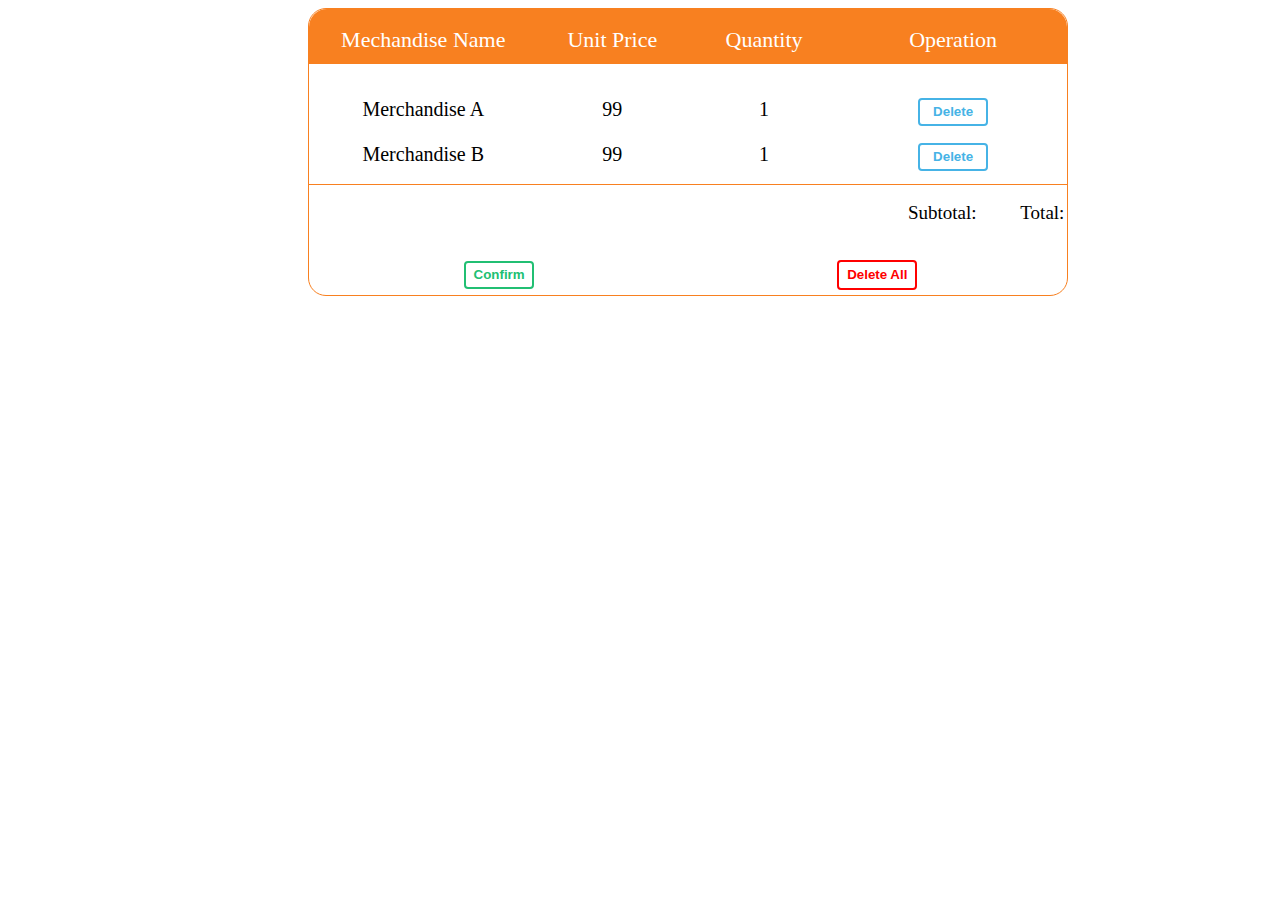
<file: Add to Cart.html>
<!DOCTYPE html>
<html>
	<head>
		<meta charset="utf-8">
		<link href="cart.css" rel="stylesheet" type="text/css">
		<title>Add to Cart</title>
	</head>
	<body>
		<div class="cart">
			
				<div class="good">
					<table>
                                          <tr>
                                            <td width=30%>Mechandise Name</td>
                                            <td width=20%>Unit Price</td>
                                            <td width=20%>Quantity</td>
                                            <td width=30%>Operation</td>
                                          </tr>
                                        </table>
				</div>
				<div class="goods">
					<table><tr><td width=30%>Merchandise A </td><td width=20%>99</td><td width=20%>1</td><td width=30%><a><button class="btn1">Delete</button></a></td></tr></table>
				</div>
				<div class="goods">
					<table><tr><td width=30%>Merchandise B </td><td width=20%>99</td><td width=20%>1</td><td width=30%><a><button class="btn1">Delete</button></a></td></tr></table>
				</div>
				<div class="goods2">
					<table><tr><td width=560></td><td width=20%>Subtotal:</td><td>Total:</td></tr></table>
				</div>
				<div class="goods1">
					<table><tr><td width=50%><button class="btn2">Confirm </button></td><td><button class="btn3">Delete All</button></td></tr></table>
				</div>
			
		</div>
	</body>
</html>
</file>
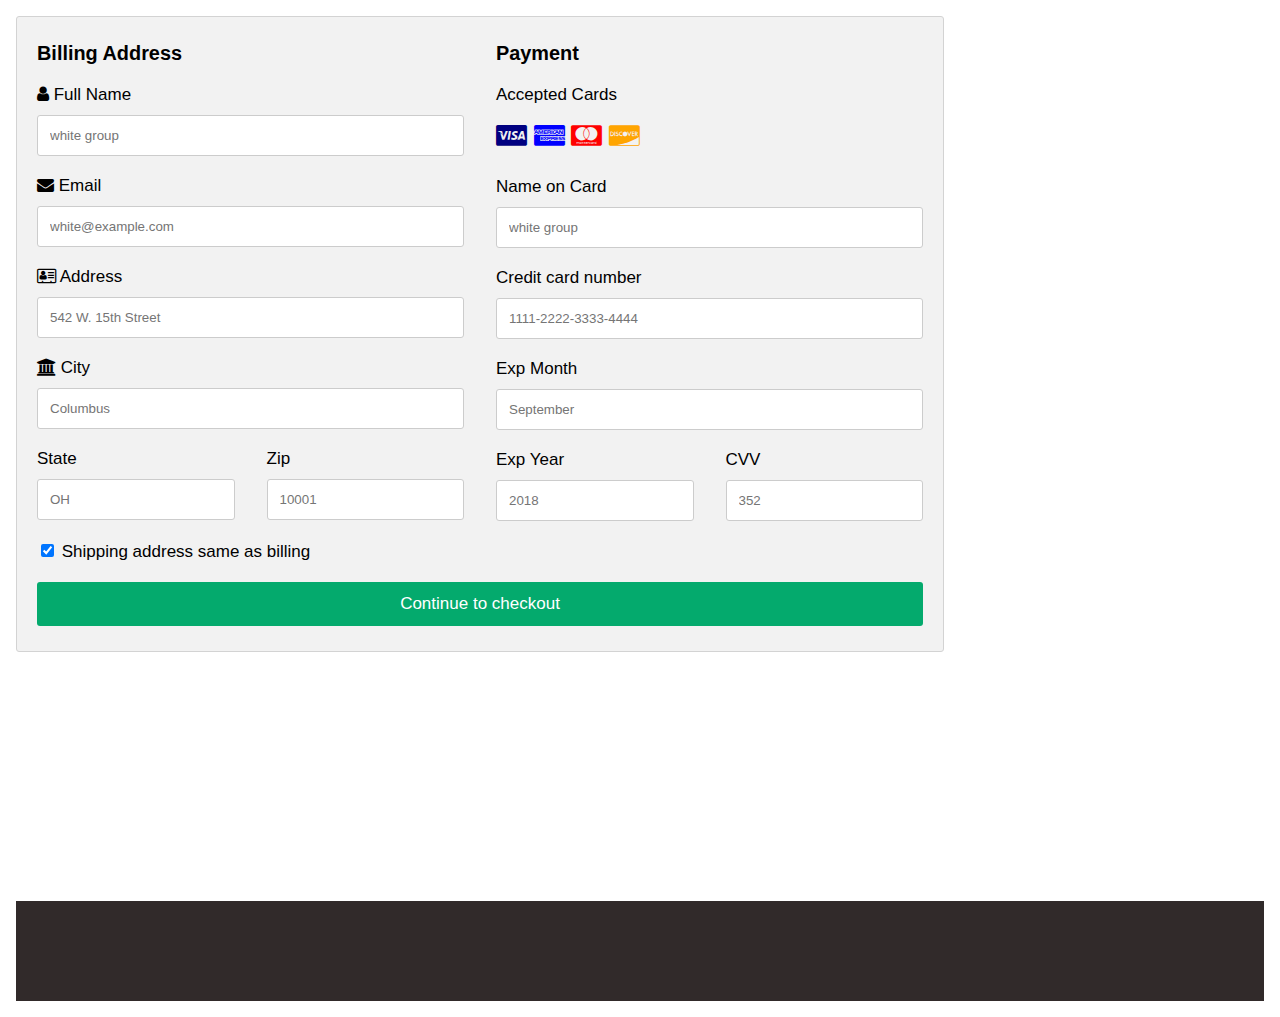
<file: checkout.html>
<!DOCTYPE html>
<html>
<head>
<title>Checkout</title>
<link rel="stylesheet" href="https://cdnjs.cloudflare.com/ajax/libs/font-awesome/4.7.0/css/font-awesome.min.css">
<link rel="stylesheet" href="checkout.css">
</head>
<body>
    
<meta name="viewport" content="width=device-width, initial-scale=1">
<link rel="stylesheet" href="checkout.css">
<div class="row">
  <div class="col-75">
    <div class="container">
      <form action="/action_page.php">
      
        <div class="row">
          <div class="col-50">
            <h3>Billing Address</h3>
            <label for="fname"><i class="fa fa-user"></i> Full Name</label>
            <input type="text" id="fname" name="firstname" placeholder="white group">
            <label for="email"><i class="fa fa-envelope"></i> Email</label>
            <input type="text" id="email" name="email" placeholder="white@example.com">
            <label for="adr"><i class="fa fa-address-card-o"></i> Address</label>
            <input type="text" id="adr" name="address" placeholder="542 W. 15th Street">
            <label for="city"><i class="fa fa-institution"></i> City</label>
            <input type="text" id="city" name="city" placeholder="Columbus">

            <div class="row">
              <div class="col-50">
                <label for="state">State</label>
                <input type="text" id="state" name="state" placeholder="OH">
              </div>
              <div class="col-50">
                <label for="zip">Zip</label>
                <input type="text" id="zip" name="zip" placeholder="10001">
              </div>
            </div>
          </div>

          <div class="col-50">
            <h3>Payment</h3>
            <label for="fname">Accepted Cards</label>
            <div class="icon-container">
              <i class="fa fa-cc-visa" style="color:navy;"></i>
              <i class="fa fa-cc-amex" style="color:blue;"></i>
              <i class="fa fa-cc-mastercard" style="color:red;"></i>
              <i class="fa fa-cc-discover" style="color:orange;"></i>
            </div>
            <label for="cname">Name on Card</label>
            <input type="text" id="cname" name="cardname" placeholder="white group">
            <label for="ccnum">Credit card number</label>
            <input type="text" id="ccnum" name="cardnumber" placeholder="1111-2222-3333-4444">
            <label for="expmonth">Exp Month</label>
            <input type="text" id="expmonth" name="expmonth" placeholder="September">
            <div class="row">
              <div class="col-50">
                <label for="expyear">Exp Year</label>
                <input type="text" id="expyear" name="expyear" placeholder="2018">
              </div>
              <div class="col-50">
                <label for="cvv">CVV</label>
                <input type="text" id="cvv" name="cvv" placeholder="352">
              </div>
            </div>
          </div>
          
        </div>
        <label>
          <input type="checkbox" checked="checked" name="sameadr"> Shipping address same as billing
        </label>
        <input type="submit" value="Continue to checkout" class="btn">
      </form>
    </div>
  </div>
  <div class="col-25">
    
  </div>
</div>
<footer id="footer">

</footer>
</body>
</html>
</file>
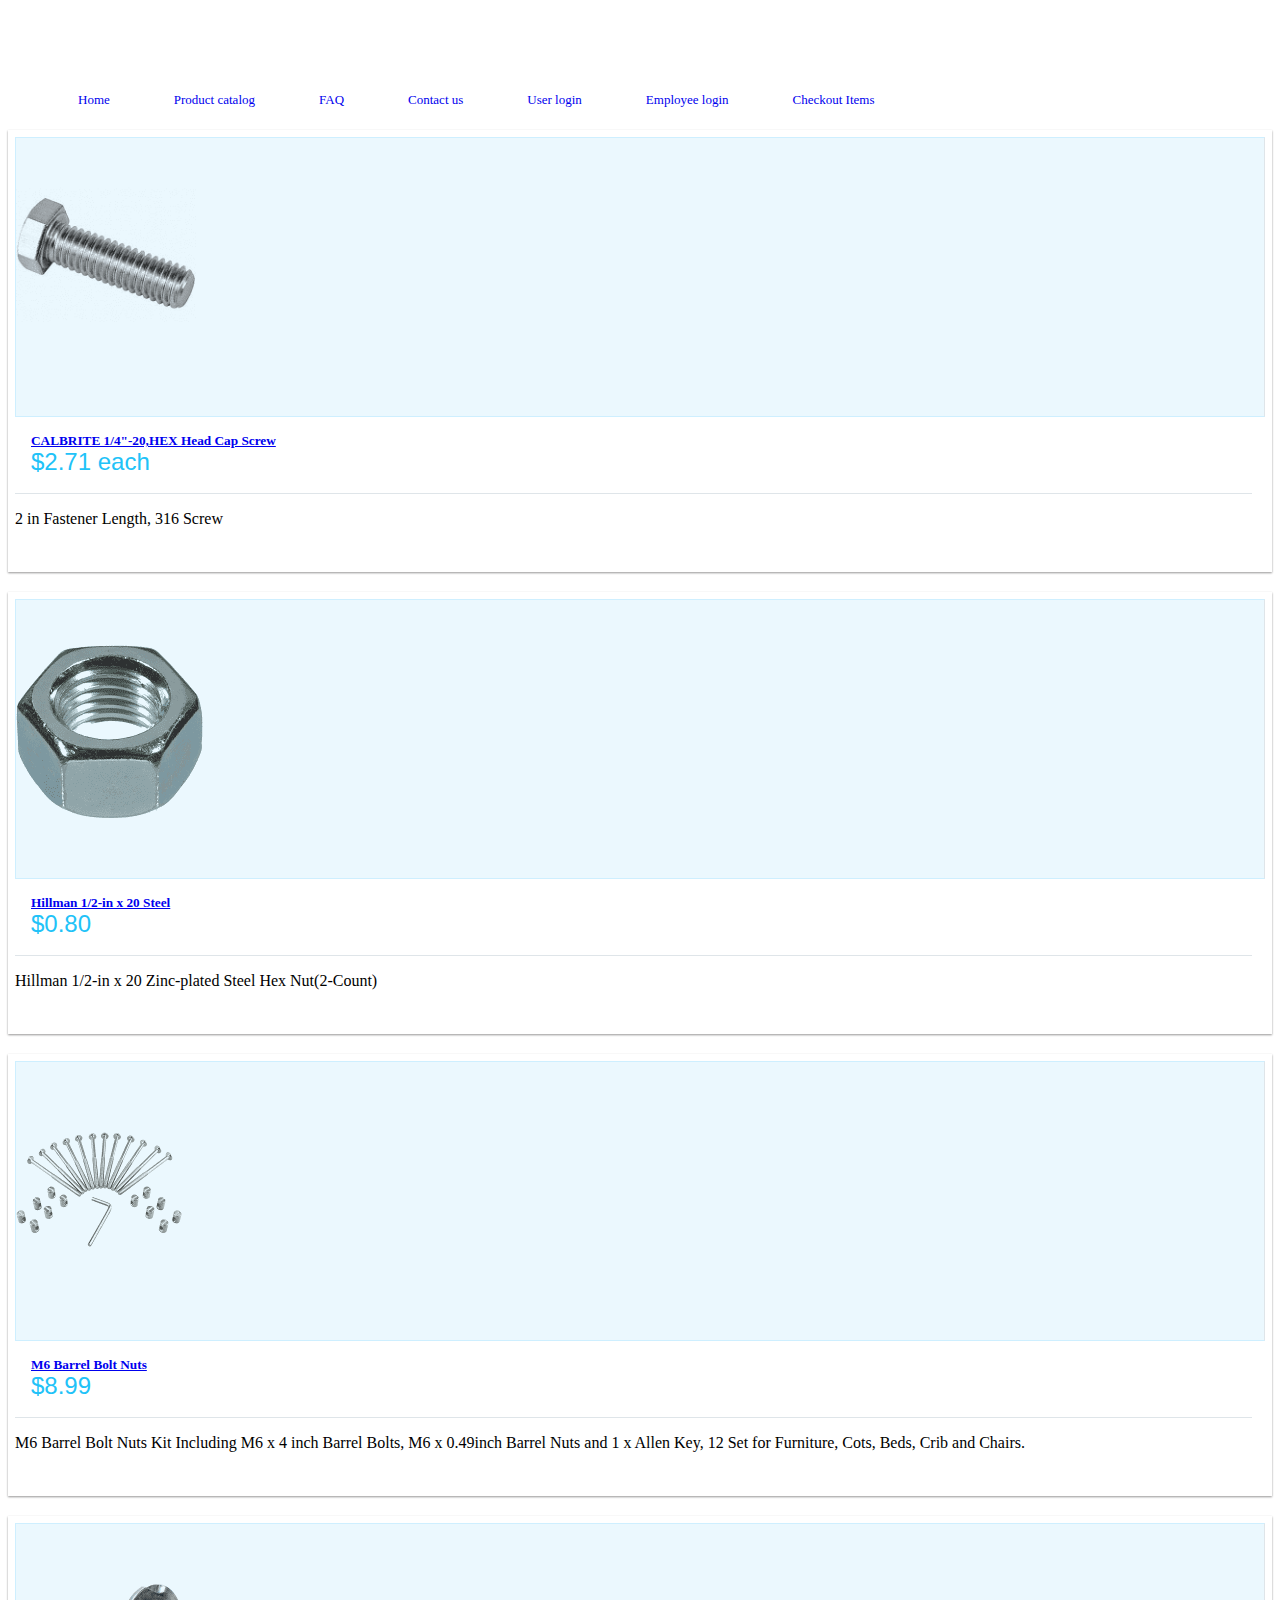
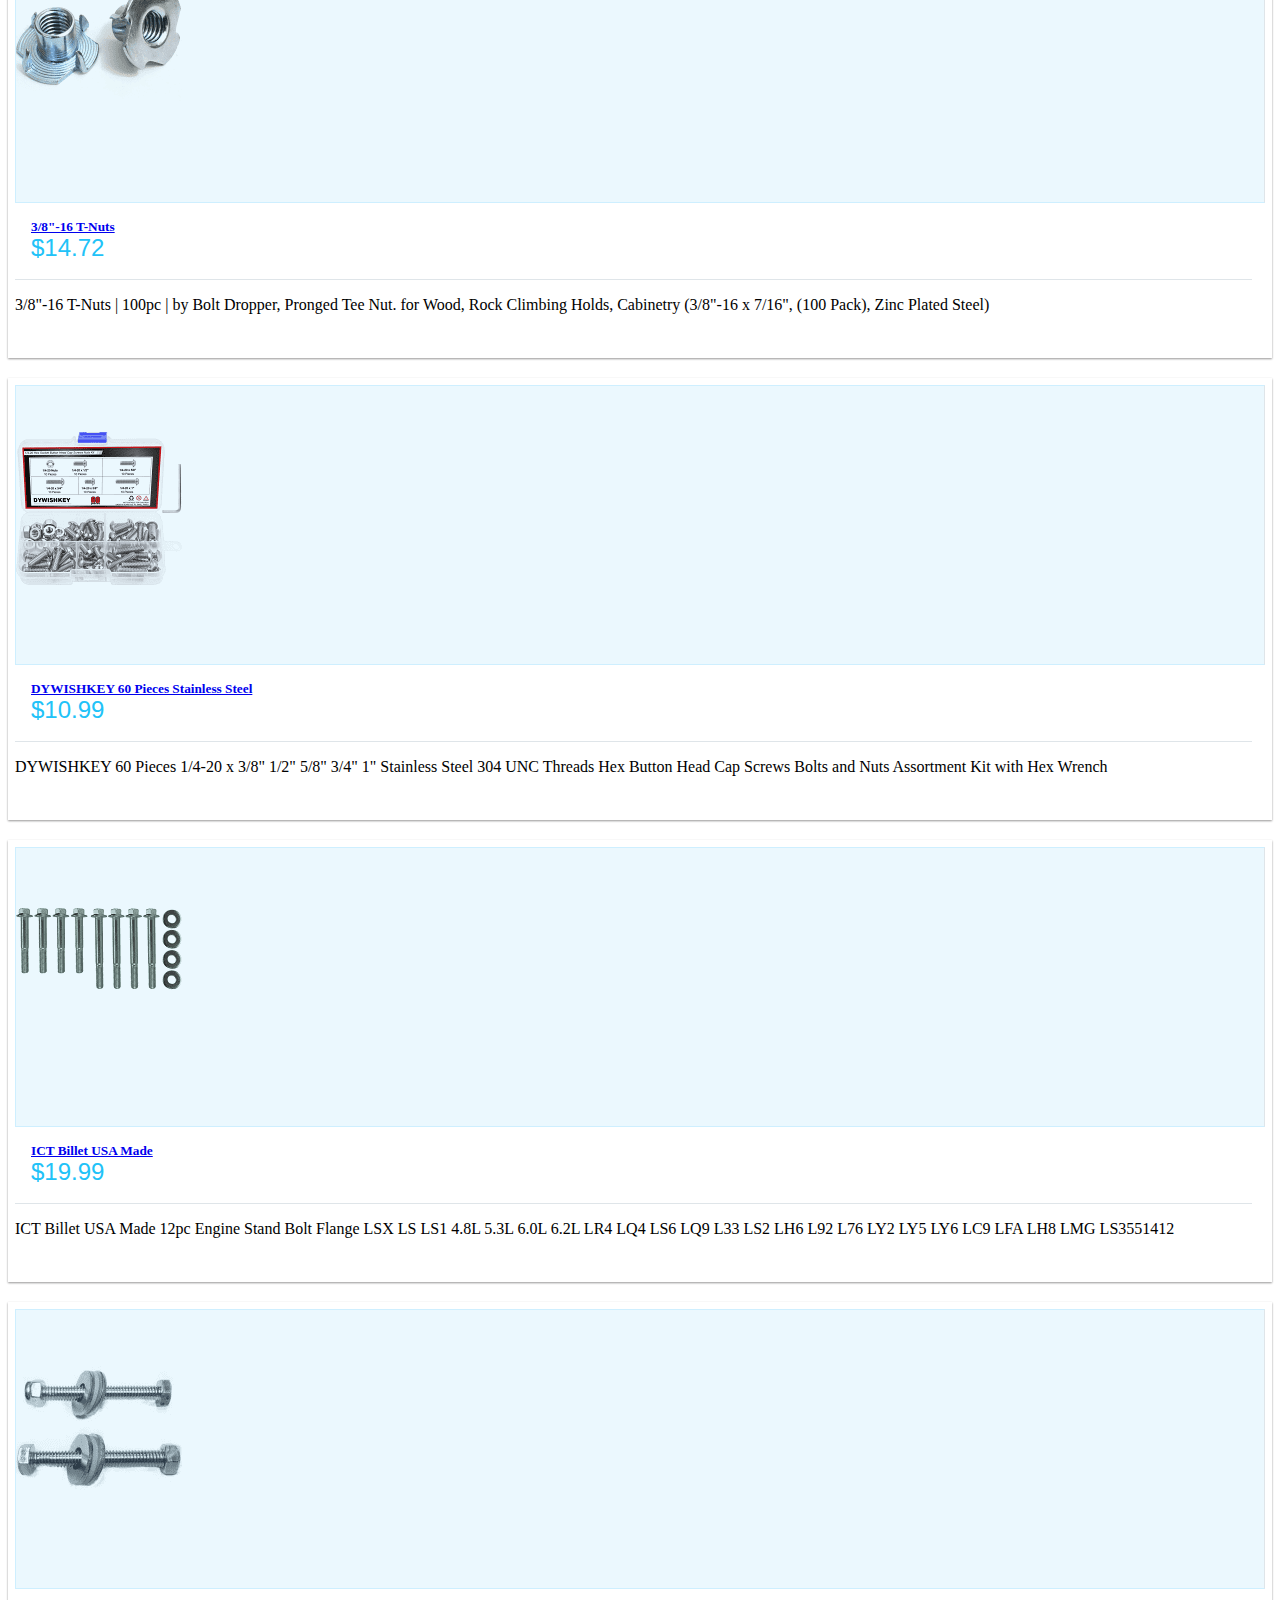
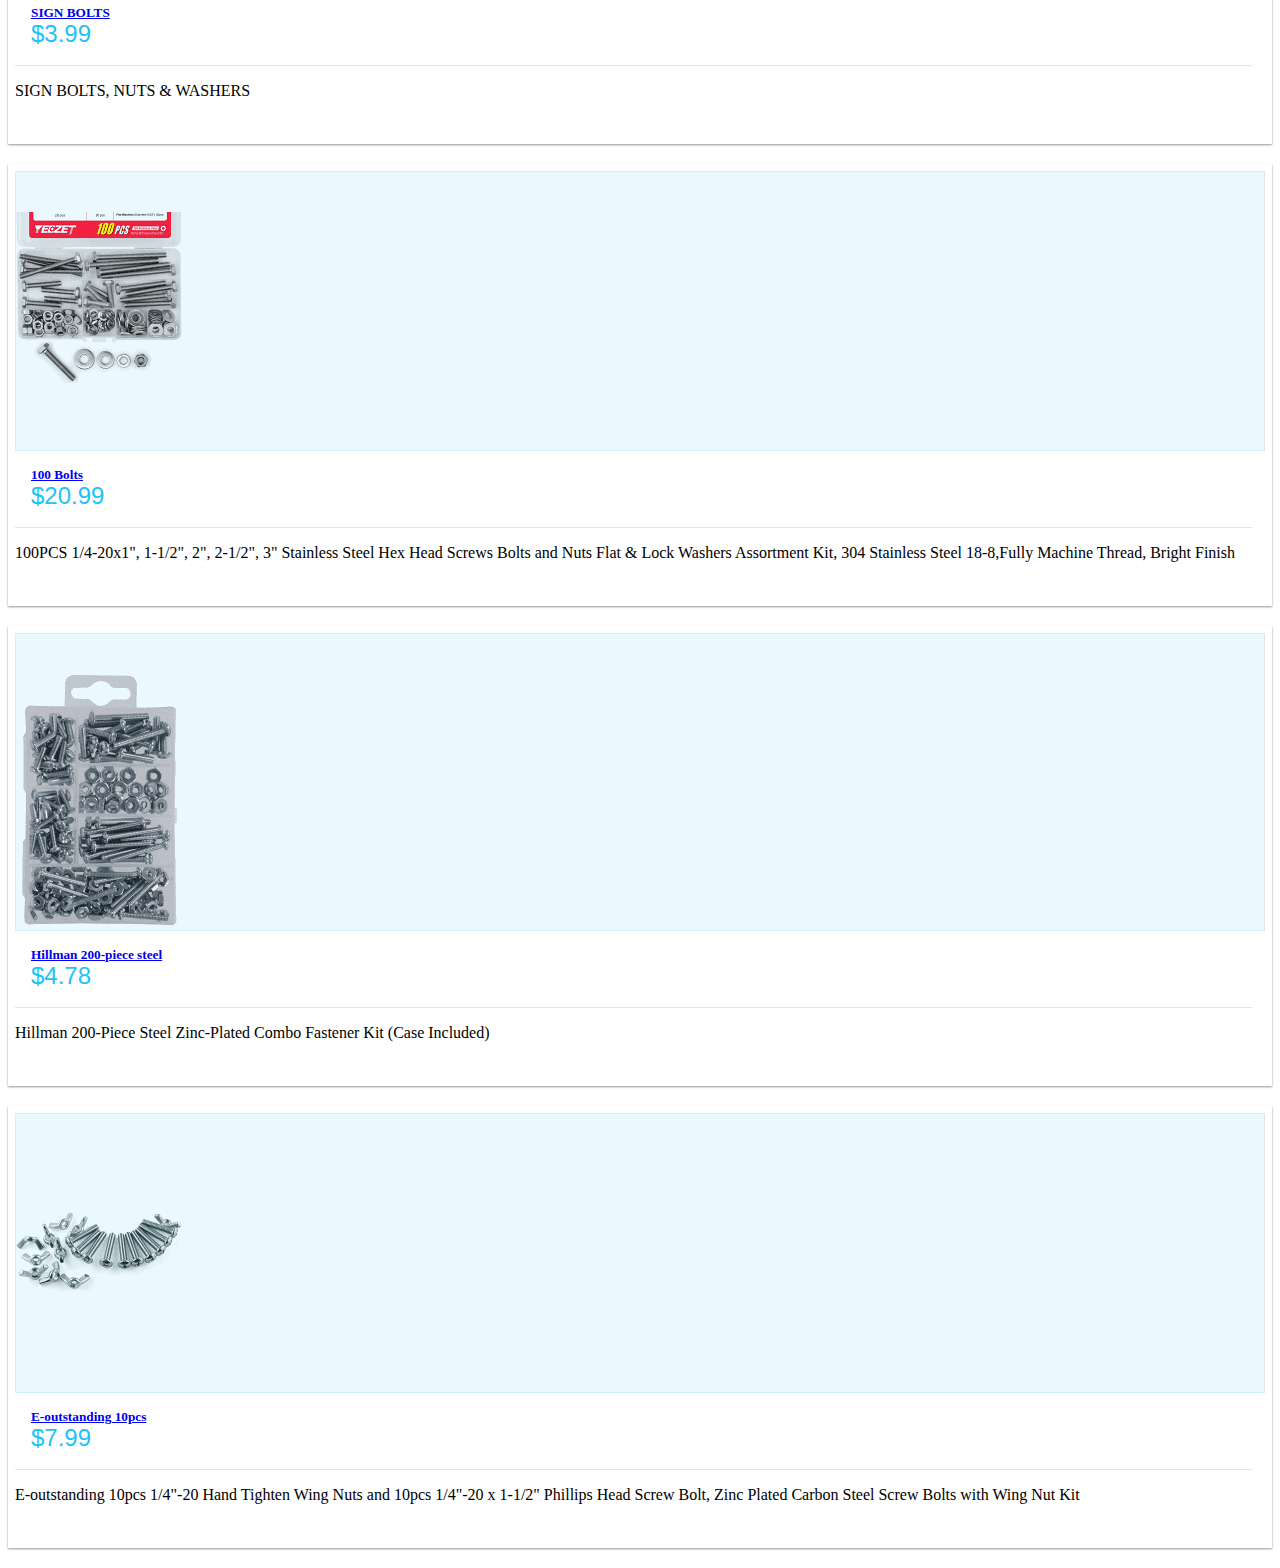
<file: products.html>
<!DOCTYPE html>
<html>
<head>
<title>Products</title>
<link rel="stylesheet" href="https://maxcdn.bootstrapcdn.com/bootstrap/3.3.5/css/bootstrap.min.css" integrity="sha512-dTfge/zgoMYpP7QbHy4gWMEGsbsdZeCXz7irItjcC3sPUFtf0kuFbDz/ixG7ArTxmDjLXDmezHubeNikyKGVyQ==" crossorigin="anonymous">
<link href="CSS/product.css" rel="stylesheet">

</head>
<body>
	<div class="wrapper">
    <nav>
	  <ul>
	  <li><a href="index.html">Home</a></li>
	  <li><a href="products.html">Product catalog</a></li>
	  <li><a href="faq.html">FAQ</a></li>
	  <li><a href="contact.html">Contact us</a></li>
	  <li><a href="login.html">User login</a></li>
	  <li><a href="employeelogin.html">Employee login</a></li>
	  <li><a href="checkout.html">Checkout Items</a></li>
		
	  </ul>
	  </nav>
	</div>


<div class="wrapper">
<div class="container">
<div class="col-xs-12 col-md-6">
<div class="prod-info-main prod-wrap clearfix">
		<div class="row">
				<div class="col-md-5 col-sm-12 col-xs-12">
					<div class="product-image">
						<img src="img/calibrite.png" alt="194x228" class="img-responsive">
					</div>
				</div>
				<div class="col-md-7 col-sm-12 col-xs-12">
				<div class="product-detail">
						<h5 class="name">
							<a href="#">
								CALBRITE 1/4"-20,HEX Head Cap Screw
							</a>
						</h5>
						<p class="price-container">
							<span>$2.71 each</span>
						</p>

				</div>
				<div class="description">
					<p>2 in Fastener Length, 316 Screw </p>
				</div>
				<div class="product-info smart-form">
					<div class="row">
						<div class="col-md-12">
						</div>
					</div>
				</div>
			</div>
		</div>
	</div>
	</div>
<div class="container">
<div class="col-xs-12 col-md-6">
	<div class="prod-info-main prod-wrap clearfix">
		<div class="row">
				<div class="col-md-5 col-sm-12 col-xs-12">
					<div class="product-image">
						<img src="img/hilman.png" alt="194x228" class="img-responsive">
					</div>
				</div>
				<div class="col-md-7 col-sm-12 col-xs-12">
				<div class="product-detail">
						<h5 class="name">
							<a href="#">
								Hillman 1/2-in x 20 Steel
							</a>
						</h5>
						<p class="price-container">
							<span>$0.80</span>
						</p>
					</div>
				<div class="description">
					<p>Hillman 1/2-in x 20 Zinc-plated Steel Hex Nut(2-Count)</p>
				</div>
				<div class="product-info smart-form">
					<div class="row">
						<div class="col-md-12">
						</div>
						</div>
					</div>
				</div>
			</div>
		</div>
	</div>
<div class="container">
<div class="col-xs-12 col-md-6">
	<div class="prod-info-main prod-wrap clearfix">
		<div class="row">
				<div class="col-md-5 col-sm-12 col-xs-12">
					<div class="product-image">
						<img src="img/M6 Barrel Bolt.png" alt="194x228" class="img-responsive">
					</div>
				</div>
				<div class="col-md-7 col-sm-12 col-xs-12">
				<div class="product-detail">
						<h5 class="name">
							<a href="#">
								M6 Barrel Bolt Nuts
							</a>
						</h5>
						<p class="price-container">
							<span>$8.99</span>
						</p>
				</div>
				<div class="description">
					<p>M6 Barrel Bolt Nuts Kit Including M6 x 4 inch Barrel Bolts, M6 x 0.49inch Barrel Nuts and 1 x Allen Key, 12 Set for Furniture, Cots, Beds, Crib and Chairs.</p>
				</div>
				<div class="product-info smart-form">
					<div class="row">
						<div class="col-md-12">
						</div>
					</div>
				</div>
			</div>
		</div>
	</div>
</div>
<div class="container">
<div class="col-xs-12 col-md-6">
<div class="prod-info-main prod-wrap clearfix">
		<div class="row">
				<div class="col-md-5 col-sm-12 col-xs-12">
					<div class="product-image">
						<img src="img/T-Nuts.png" class="img-responsive">
				</div>
				</div>
				<div class="col-md-7 col-sm-12 col-xs-12">
				<div class="product-detail">
						<h5 class="name">
							<a href="#">
								3/8"-16 T-Nuts
							</a>
						</h5>
						<p class="price-container">
							<span>$14.72</span>
						</p>
					</div>
				<div class="description">
					<p>3/8"-16 T-Nuts | 100pc | by Bolt Dropper, Pronged Tee Nut. for Wood, Rock Climbing Holds, Cabinetry (3/8"-16 x 7/16", (100 Pack), Zinc Plated Steel)</p>
				</div>
				<div class="product-info smart-form">
					<div class="row">
						<div class="col-md-12">
						</div>
						</div>
					</div>
				</div>
			</div>
		</div>
	</div>
<div class="container">
<div class="col-xs-12 col-md-6">
	<div class="prod-info-main prod-wrap clearfix">
		<div class="row">
				<div class="col-md-5 col-sm-12 col-xs-12">
					<div class="product-image">
						<img src="img/DYWISHKEY.png" alt="194x228" class="img-responsive">
				</div>
				</div>
				<div class="col-md-7 col-sm-12 col-xs-12">
				<div class="product-detail">
						<h5 class="name">
							<a href="#">
							DYWISHKEY 60 Pieces Stainless Steel
							</a>
						</h5>
						<p class="price-container">
							<span>$10.99</span>
						</p>
					</div>
				<div class="description">
					<p>DYWISHKEY 60 Pieces 1/4-20 x 3/8" 1/2" 5/8" 3/4" 1" Stainless Steel 304 UNC Threads Hex Button Head Cap Screws Bolts and Nuts Assortment Kit with Hex Wrench</p>
				</div>
				<div class="product-info smart-form">
					<div class="row">
						<div class="col-md-12">
						</div>
						</div>
					</div>
				</div>
			</div>
		</div>
	</div>
<div class="container">
<div class="col-xs-12 col-md-6">
<div class="prod-info-main prod-wrap clearfix">
		<div class="row">
				<div class="col-md-5 col-sm-12 col-xs-12">
					<div class="product-image">
						<img src="img/ICT Billet.png" alt="194x228" class="img-responsive">
					</div>
				</div>
				<div class="col-md-7 col-sm-12 col-xs-12">
				<div class="product-detail">
						<h5 class="name">
							<a href="#">
								ICT Billet USA Made
							</a>
						</h5>
						<p class="price-container">
							<span>$19.99</span>
						</p>
					</div>
				<div class="description">
					<p>ICT Billet USA Made 12pc Engine Stand Bolt Flange LSX LS LS1 4.8L 5.3L 6.0L 6.2L LR4 LQ4 LS6 LQ9 L33 LS2 LH6 L92 L76 LY2 LY5 LY6 LC9 LFA LH8 LMG LS3551412 </p>
				</div>
				<div class="product-info smart-form">
					<div class="row">
						<div class="col-md-12">
						</div>
					</div>
				</div>
			</div>
		</div>
	</div>
</div>
<div class="container">
<div class="col-xs-12 col-md-6">
<div class="prod-info-main prod-wrap clearfix">
		<div class="row">
				<div class="col-md-5 col-sm-12 col-xs-12">
					<div class="product-image">
						<img src="img/Sign Bolts.png" alt="194x228" class="img-responsive">
					</div>
				</div>
				<div class="col-md-7 col-sm-12 col-xs-12">
				<div class="product-detail">
						<h5 class="name">
							<a href="#">
								SIGN BOLTS
							</a>
						</h5>
						<p class="price-container">
							<span>$3.99</span>
						</p>
					</div>
				<div class="description">
					<p>SIGN BOLTS, NUTS & WASHERS </p>
				</div>
				<div class="product-info smart-form">
					<div class="row">
						<div class="col-md-12">
						</div>
						</div>
					</div>
				</div>
			</div>
		</div>
	</div>
<div class="container">
<div class="col-xs-12 col-md-6">
<div class="prod-info-main prod-wrap clearfix">
		<div class="row">
				<div class="col-md-5 col-sm-12 col-xs-12">
					<div class="product-image">
						<img src="img/100 Bolts.png" alt="194x228" class="img-responsive">
					</div>
				</div>
				<div class="col-md-7 col-sm-12 col-xs-12">
				<div class="product-detail">
						<h5 class="name">
							<a href="#">
							100 Bolts
							</a>
						</h5>
						<p class="price-container">
							<span>$20.99</span>
						</p>
				</div>
				<div class="description">
					<p>100PCS 1/4-20x1", 1-1/2", 2", 2-1/2", 3" Stainless Steel Hex Head Screws Bolts and Nuts Flat & Lock Washers Assortment Kit, 304 Stainless Steel 18-8,Fully Machine Thread, Bright Finish </p>
				</div>
				<div class="product-info smart-form">
					<div class="row">
						<div class="col-md-12">

					</div>
					</div>
				</div>
			</div>
		</div>
	</div>
</div>
<div class="container">
<div class="col-xs-12 col-md-6">
<div class="prod-info-main prod-wrap clearfix">
		<div class="row">
				<div class="col-md-5 col-sm-12 col-xs-12">
					<div class="product-image">
						<img src="img/Hillman 200-piece.png" alt="194x228" class="img-responsive">
					</div>
				</div>
				<div class="col-md-7 col-sm-12 col-xs-12">
				<div class="product-detail">
						<h5 class="name">
							<a href="#">
							Hillman 200-piece steel
							</a>
						</h5>
						<p class="price-container">
							<span>$4.78</span>
						</p>
				</div>
				<div class="description">
					<p> Hillman 200-Piece Steel Zinc-Plated Combo Fastener Kit (Case Included) </p>
				</div>
				<div class="product-info smart-form">
					<div class="row">
						<div class="col-md-12">

					</div>
					</div>
				</div>
			</div>
		</div>
	</div>
</div>
<div class="container">
<div class="col-xs-12 col-md-6">
<div class="prod-info-main prod-wrap clearfix">
		<div class="row">
				<div class="col-md-5 col-sm-12 col-xs-12">
					<div class="product-image">
						<img src="img/E-outstanding.png" alt="194x228" class="img-responsive">
				</div>
				</div>
				<div class="col-md-7 col-sm-12 col-xs-12">
				<div class="product-detail">
						<h5 class="name">
							<a href="#">
								E-outstanding 10pcs
							</a>
						</h5>
						<p class="price-container">
							<span>$7.99</span>
						</p>
				</div>
				<div class="description">
					<p>E-outstanding 10pcs 1/4"-20 Hand Tighten Wing Nuts and 10pcs 1/4"-20 x 1-1/2" Phillips Head Screw Bolt, Zinc Plated Carbon Steel Screw Bolts with Wing Nut Kit </p>
				</div>
				<div class="product-info smart-form">
					<div class="row">
						<div class="col-md-12">
						</div>

</div>
</div>
</div>

</body>
</html>
</file>
<file: cart.css>
body{
	overflow: hidden;
	text-align: center;
	
}
.cart{
	width:60%;
	border: 1px solid #F88020;
	border-radius: 18px;
	margin-left: 300px;
	
	
}
.cart .good{
	background-color: #F88020;
	height:55px;
	font-size: 22px;
	color:white;
	line-height: 55px;
	font-weight: 200;
	border-radius: 18px 18px 0 0;
	margin-bottom: 20px;
	
}
.cart .good table{
	width:100%;
}
.cart .goods{
	height:45px;
	line-height: 45px;
	font-size: 20px;
	font-weight: 200;
}
.cart .goods table{
	width:100%;
}
.cart .goods table .btn1{
	width: 70px;
	height:28px;
	border: 2px solid #46B3E6;
	background-color: white;
	color: #46B3E6;
	border-radius: 4px;
	font-weight: 600;
}
.cart .goods table button:hover{
	background-color: #46B3E6;
	color: white;
}
.cart .goods1{
	margin-top: 10px;
	
	background-color: ;
	height:50px;
	font-size: 19px;
	color:white;
	line-height: 50px;
	font-weight: 200;
	border-radius:0 0 10px 10px ;
}
.cart .goods2{
	border-top: 1px solid #F88020;
	margin-top: 10px;
	height:50px;
	font-size: 19px;
	line-height: 50px;
	font-weight: 200;
	border-radius:0 0 10px 10px ;
}
.cart .goods1 table{
	
	width:100%;
}
.cart .goods1 .btn2{
	width: 70px;
	height:28px;
	border: 2px solid #21BF73;
	background-color: white;
	color: #21BF73;
	border-radius: 4px;
	font-weight: 600;
}
.cart .goods1 .btn2:hover{
	color:white;
	background-color: #21BF73;
}
.cart .goods1 .btn3{
	width: 80px;
	height:30px;
	border: 2px solid #FF0000;
	background-color: white;
	color: #FF0000;
	border-radius: 4px;
	font-weight: 600;
}
.cart .goods1 .btn3:hover{
	color:white;
	background-color:#FF0000 ;
}
</file>
<file: checkout.css>
body {
  font-family: Arial;
  font-size: 17px;
  padding: 8px;
}

* {
  box-sizing: border-box;
}

.row {
  display: -ms-flexbox; /* IE10 */
  display: flex;
  -ms-flex-wrap: wrap; /* IE10 */
  flex-wrap: wrap;
  margin: 0 -16px;
}

.col-25 {
  -ms-flex: 25%; /* IE10 */
  flex: 25%;
}

.col-50 {
  -ms-flex: 50%; /* IE10 */
  flex: 50%;
}

.col-75 {
  -ms-flex: 75%; /* IE10 */
  flex: 75%;
}

.col-25,
.col-50,
.col-75 {
  padding: 0 16px;
}

.container {
  background-color: #f2f2f2;
  padding: 5px 20px 15px 20px;
  border: 1px solid lightgrey;
  border-radius: 3px;
}

input[type=text] {
  width: 100%;
  margin-bottom: 20px;
  padding: 12px;
  border: 1px solid #ccc;
  border-radius: 3px;
}

label {
  margin-bottom: 10px;
  display: block;
}

.icon-container {
  margin-bottom: 20px;
  padding: 7px 0;
  font-size: 24px;
}

.btn {
  background-color: #04AA6D;
  color: white;
  padding: 12px;
  margin: 10px 0;
  border: none;
  width: 100%;
  border-radius: 3px;
  cursor: pointer;
  font-size: 17px;
}

.btn:hover {
  background-color: #45a049;
}

a {
  color: #2196F3;
}

hr {
  border: 1px solid lightgrey;
}

span.price {
  float: right;
  color: grey;
}
#footer {
  background-color: rgb(49, 42, 42);
  position: relative;
  height: 100px;
  margin-top: 20%;



}
</file>
<file: CSS/product.css>
body {
	margin-top:20px;
	background:white;
}


nav {
	 width: 100%;
	 height: 100px;
	 background-color: white;
}

ul li{
	list-style: none;
	display: inline-block ;

	line-height: 100px;
}

ul li a {
display: block;
text-decoration: none;
font-size: 13px;
padding: 30px;

}

.prod-info-main {
    border: 1px solid white;
    margin-bottom: 20px;
    margin-top: 10px;
    background: #FFF;
    padding: 6px;
    -webkit-box-shadow: 0 1px 4px 0 rgb(176, 177, 180);
    box-shadow: 0 1px 2px 0 rgb(151, 150, 150);
}

.prod-info-main .product-image {
    background-color: #ebf8fe;
    display: block;
    min-height: 238px;
    overflow: hidden;
    position: relative;
    border: 1px solid #CEEFFF;
    padding-top: 40px;
}

.prod-info-main .product-detail {
    border-bottom: 1px solid #dfe5e9;
    padding-bottom: 17px;
    padding-left: 16px;
    padding-top: 16px;
    position: relative;
    background: #fff
}

.product-content .product-detail h5 a {
    color: rgb(241, 233, 229);
    font-size: 15px;
    line-height: 19px;
    text-decoration: none;
    padding-left: 0;
    margin-left: 0
}

.prod-info-main .product-detail h5 a span {
    color: #9aa7af;
    display: block;
    font-size: 13px
}


.prod-info-main .product-info {
    padding: 11px 19px 10px 20px;
}



.prod-info-main name.a {
    padding: 5px 10px;
    margin-left: 16px;
}


.product-block .product-detail p.price-container span,
.prod-info-main .product-detail p.price-container span,
.shipping table tbody tr td p.price-container span,
.shopping-items table tbody tr td p.price-container span {
    color: #21c2f8;
    font-family: Lato, sans-serif;
    font-size: 24px;
    line-height: 20px
}


.shop-btn {
    position: relative
}



.product-detail hr {
    padding: 0 0 5px!important
}

.product-detail .glyphicon {
    color: #3276b1
}

.product-detail .product-image {
    border-right: 0px solid #fff !important
}

.product-detail .name {
    margin-top: 0;
    margin-bottom: 0
}

.product-detail .name small {
    display: block
}

.product-detail .name a {
    margin-left: 0
}

.product-detail .price-container {
    font-size: 24px;
    margin: 0;
    font-weight: 300;

}

.product-detail .price-container small {
    font-size: 12px;

}

.product-detail .fa-2x {
    font-size: 16px!important
}

.product-detail .fa-2x>h5 {
    font-size: 12px;
    margin: 0
}

.product-detail .fa-2x+a,
.product-deatil .fa-2x+a+a {
    font-size: 13px
}

.product-detail .certified {
    margin-top: 10px
}

.product-detail .certified ul {
    padding-left: 0
}

.product-detail .certified ul li:not(first-child) {
    margin-left: -3px
}

.product-detail .certified ul li {
    display: inline-block;
    background-color: #f9f9f9;
    padding: 13px 19px
}

.product-detail .certified ul li:first-child {
    border-right: none
}

.product-detail .certified ul li a {
    text-align: left;
    font-size: 12px;
    color: #6d7a83;
    line-height: 16px;
    text-decoration: none
}

.product-detail .certified ul li a span {
    display: block;
    color: #21c2f8;
    font-size: 13px;
    font-weight: 700;
    text-align: center
}

.product-detail .message-text {
    width: calc(100% - 70px)
}

@media only screen and (min-width:1024px) {
    .prod-info-main div[class*=col-md-4] {
        padding-right: 0
    }
    .prod-info-main div[class*=col-md-8] {
        padding: 0 13px 0 0
    }
    .prod-wrap div[class*=col-md-5] {
        padding-right: 0
    }
    .prod-wrap div[class*=col-md-7] {
        padding: 0 13px 0 0
    }
    .prod-info-main .product-image {
        border-right: 1px solid #dfe5e9
    }
    .prod-info-main .product-info {
        position: relative
    }
}

#footer {
    background-color: rgb(49, 42, 42);
    position: relative;
    height: 100px;
    margin-top: 1%;
  
    
    
  }
</file>
